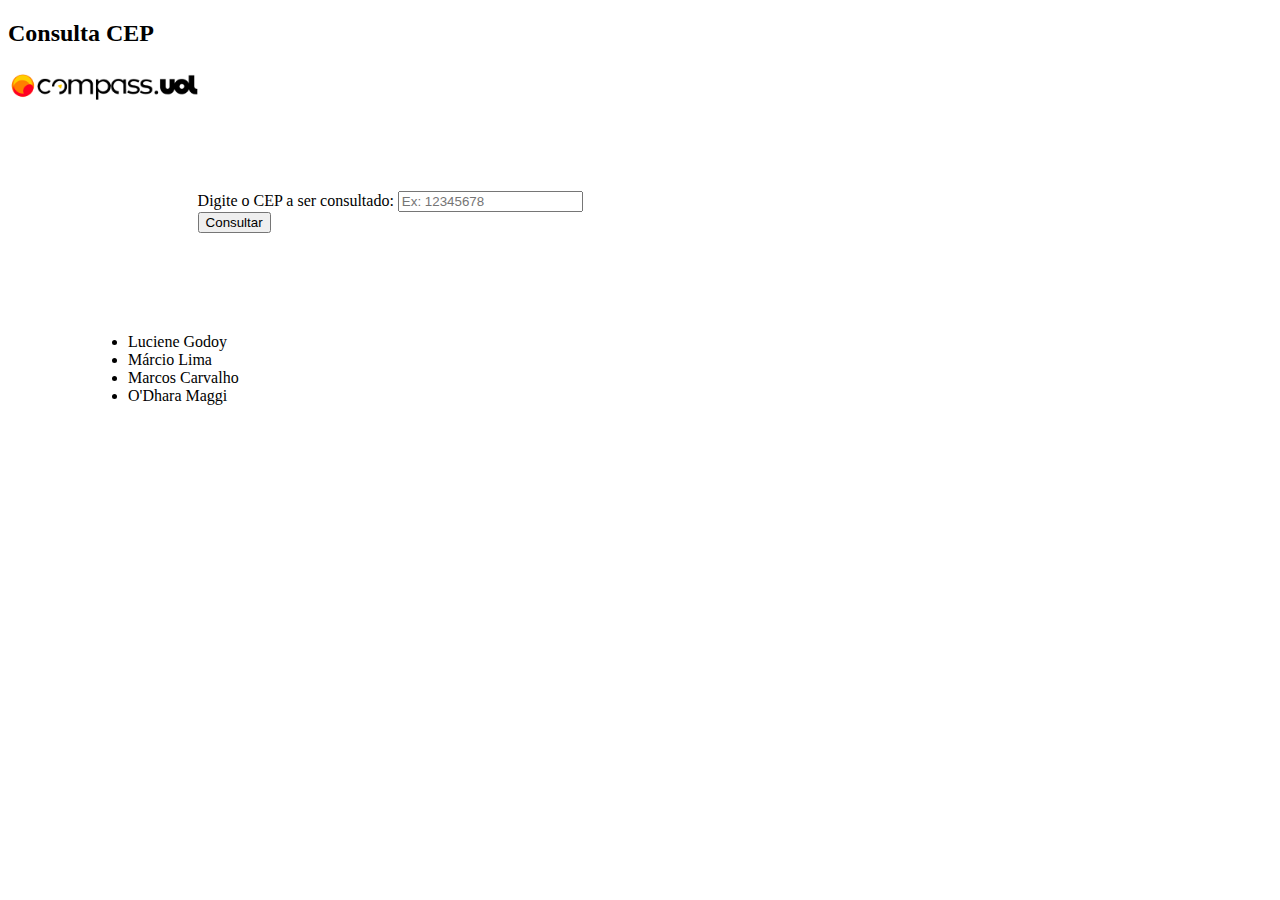
<file: public/index.html>
<!DOCTYPE html>
<html lang="en">
  <head>
    <meta charset="UTF-8">
    <title>Consulta de CEP</title>
    <link rel="stylesheet" href="styles.css">
    <link href="https://cdn.jsdelivr.net/npm/bootstrap@5.3.0-alpha2/dist/css/bootstrap.min.css" rel="stylesheet" integrity="sha384-aFq/bzH65dt+w6FI2ooMVUpc+21e0SRygnTpmBvdBgSdnuTN7QbdgL+OapgHtvPp" crossorigin="anonymous">
  </head>
  <body>
    <nav class="navbar">
      <div class="container">
        <h2 class="title">Consulta CEP</h2>
        <a class="navbar-brand" href="#">
          <img src="img/compasso-uol-256.png" alt="Logo" height="40" class="d-inline-block align-text-right">
        </a>
      </div>
    </nav>

    <div class="main">
      <label for="input-field" class="form-label">Digite o CEP a ser consultado:</label>
      <input type="text" id="input-field" name="input-field" class="form-control" placeholder="Ex: 12345678">
      <div class="mt-3">
        <button id="submit-button" class="btn btn-outline-success">Consultar</button>
      </div>
      <h6 id="result_cep" class="form-text mt-4"></h6>
    </div>
    <div>
      <ul class="list-unstyled list-name">
        <li>Luciene Godoy</li>
        <li>Márcio Lima</li>
        <li>Marcos Carvalho</li>
        <li>O'Dhara Maggi</li>
      </ul>
    </div>

      <script src="script.js"></script>
  </body>
</html>
</file>
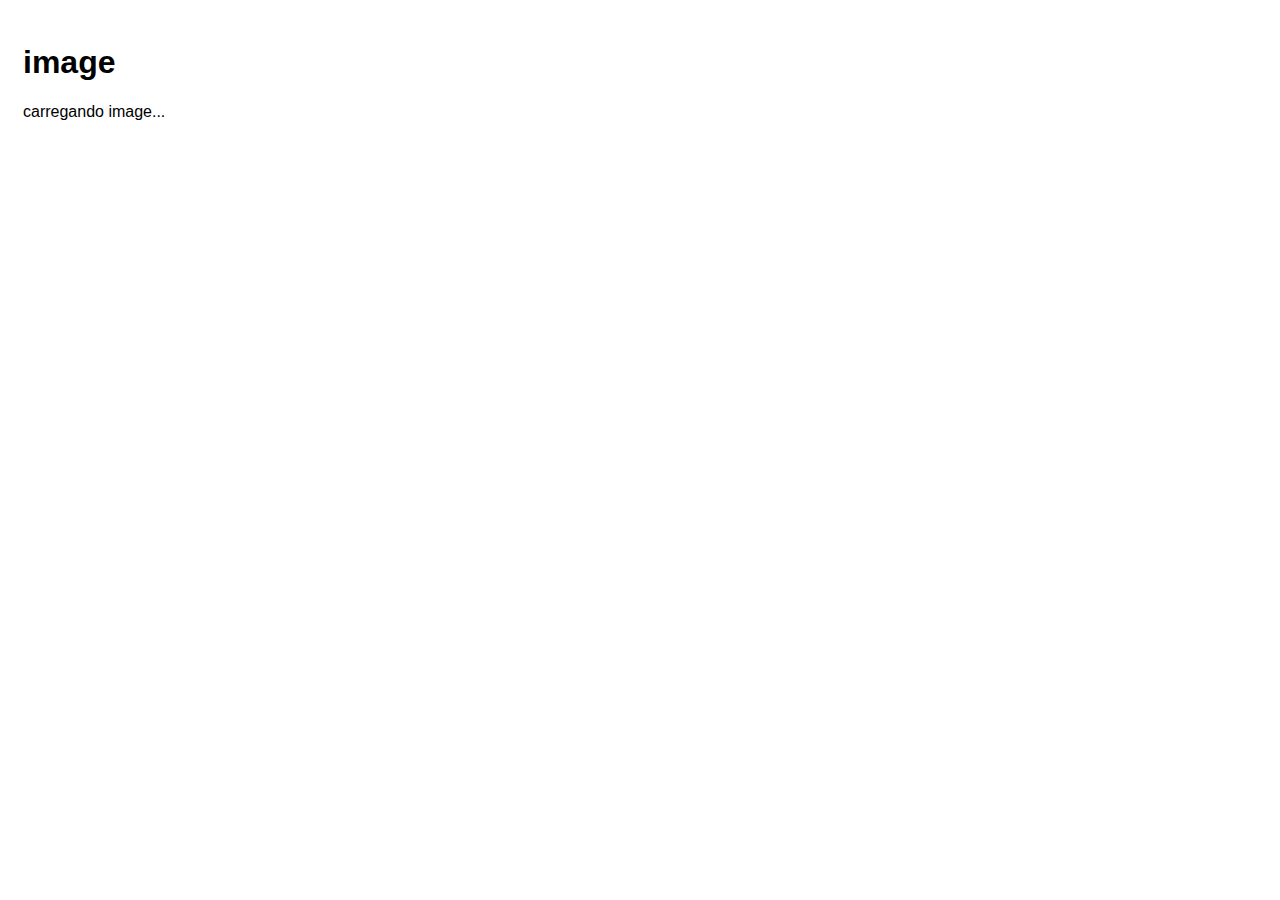
<file: src/index.html>
<!DOCTYPE html>
<html lang="en">
<head>
    <meta charset="UTF-8">
    <meta http-equiv="X-UA-Compatible" content="IE=edge">
    <meta name="viewport" content="width=device-width, initial-scale=1.0">
    <title>pesquisaImage</title>
    <link rel="stylesheet" href="page.css">
    <script src="main.js" defer></script>
</head>
<body>
    <h1>image</h1>
    <p id="loanding...">carregando image...</p>
    <div id="imagens"></div>
</body>
</html>
</file>
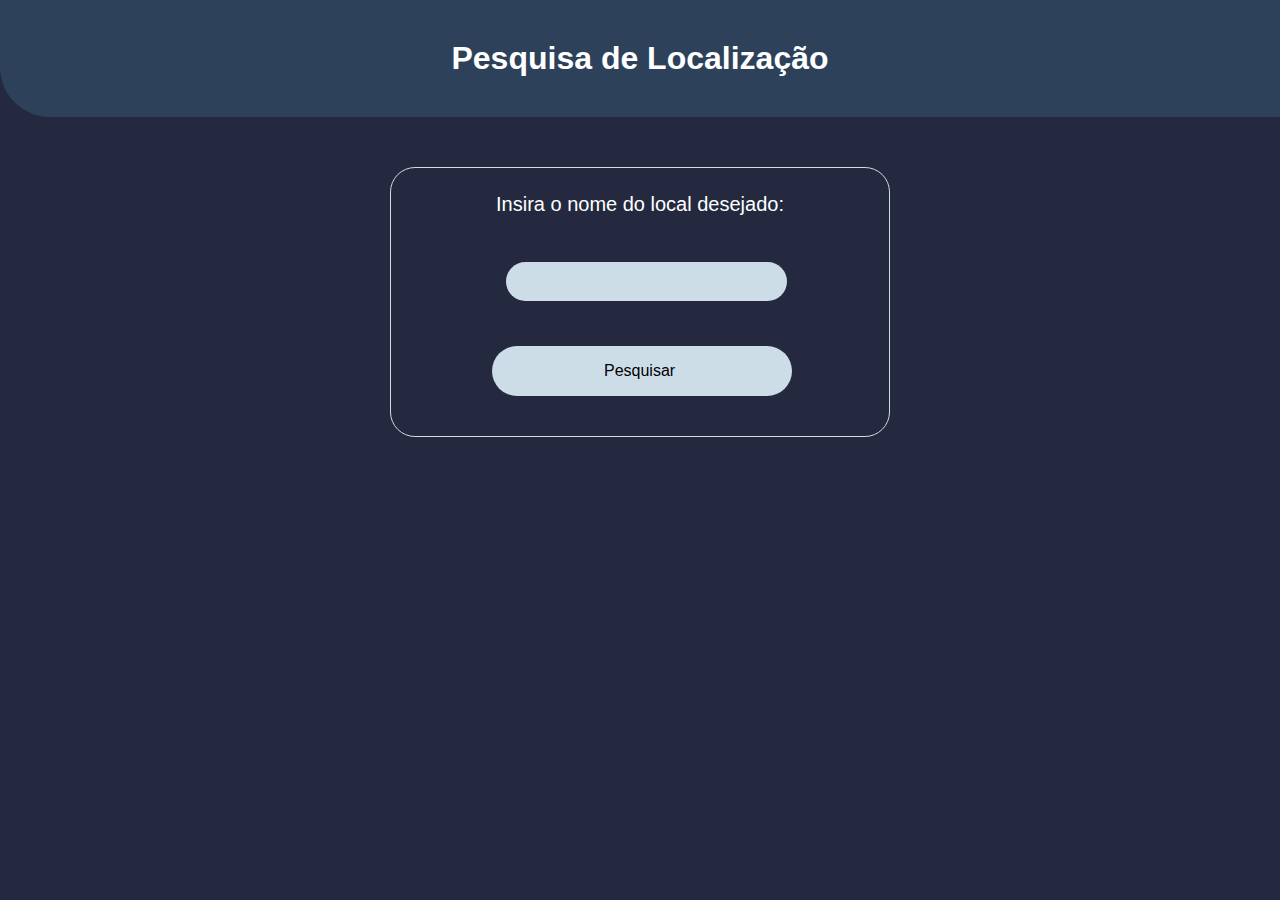
<file: local_index.html>
<!DOCTYPE html>
<html lang="pt-br">

<head>
    <meta charset="UTF-8">
    <meta http-equiv="X-UA-Compatible" content="IE=edge">
    <meta name="viewport" content="width=device-width, initial-scale=1.0">
    <title>Projeto Grupo 4 - Sprint 4</title>

    <style>
        /* RESET */
        * {
            margin: 0;
            padding: 0;
            box-sizing: border-box;
            font-family: Arial, Helvetica, sans-serif;
        }

        /* GERAL */
        body {
            background-color: #242940;
            color: #FFF;
        }

        #main-title {
            padding: 40px 0;
            text-align: center;
            background-color: #2D425A;
            border-bottom-left-radius: 50px;
        }

        /* MAIN CONTAINER */
        #main-container {
            width: 500px;
            margin: 50px auto;
            border: 1px solid #CDDDE8;
            padding: 25px;
            border-radius: 25px;
        }

        #sub-title {
            text-align: center;
            margin-bottom: 25px;
            font-size: 20px;
        }

        /* INPUT CONTAINER */
        #input-container {
            display: flex;
            align-items: center;
            margin: 40px 90px;
            width: 300px;
            height: 50px;
        }

        .search-inpt {
            border-radius: 25px;
            background-color: #CDDDE8;
            border: 2px solid transparent;
            text-align: left;
            padding: 10px 50px 10px 50px;
            color: #000;
        }

        /* BUTTON CONTAINER */
        #btn-container button {
            display: flex;
            align-items: center;
            margin: 15px 76px;
            width: 300px;
            height: 50px;
            border-radius: 25px;
            background-color: #CDDDE8;
            border: 2px solid transparent;
            text-align: left;
            padding-left: 5px;
            color: #000;
            cursor: pointer;
            transition: .5s;
        }

        #btn-hover:hover {
            background-color: #E78230;
            color: #FFF;
        }

        .btn-text {
            flex: 1 1 0;
            margin-left: 105px;
            font-size: 16px;
        }

        /* MOBILE */
        @media(max-width: 450px) {

            #quizz-container {
                border: none;
                width: 100%;
            }

            #answers-box button {
                width: 100%;
            }

            #score-container {
                width: 90%;
            }
        }

        #result-container {
            margin: 50px auto;
            padding: 25px;
            border-radius: 25px;
            border: 1px solid #CDDDE8;
            background-color: #2D425A;
            text-align: center;
            display: none;
        }

        #result-container {
            color: red;
            max-width: fit-content;
            margin: 50px auto;
            padding: 25px;
            border-radius: 25px;
            border: 1px solid #CDDDE8;
            background-color: #2D425A;
            text-align: center;
            display: none;
        }

        #result-container h2 {
            color: #FFF;
            font-size: 24px;
            margin-bottom: 10px;
        }

        #result-container p {
            color: #FFF;
            font-size: 18px;
            margin-bottom: 5px;
        }

    </style>

</head>

<body>
    <h1 id="main-title">Pesquisa de Localização</h1>

    <!-- MAIN CONTAINER -->
    <div id="main-container">
        <p id="sub-title">
            Insira o nome do local desejado:
        </p>

        <!-- INPUT CONTAINER -->
        <div id="input-container">
            <label for="User"></label>
            <input type="text" id="User" class="search-inpt" name="Name" />
        </div>

        <!-- BUTTON CONTAINER -->
        <div id="btn-container">
            <button id="btn-hover"><span class="btn-text">Pesquisar</span></button>
        </div>
    </div>

    <div id="result-container">
        <h2>Resultados:</h2>
        <p id="localidade"></p>
        <p id="endereco"></p>
        <p id="latitude"></p>
        <p id="longitude"></p>
    </div>
   

    <!-- SCRIPT SECTION -->
    <script>
    document.getElementById("btn-hover").addEventListener("click", function() {
        const localidade = document.getElementById("User").value;

        // Faz uma requisição HTTP para a API Lambda passando o valor da localidade
        const xhttp = new XMLHttpRequest();
        xhttp.onreadystatechange = function() {
            if (this.readyState == 4 && this.status == 200) {
                // Exibe a resposta da API na console do navegador
                console.log(this.responseText);

                // Obter o elemento que contém o resultado
                const resultContainer = document.getElementById("result-container");

                // Exibir as informações na página HTML
                const response = JSON.parse(this.responseText);
                document.getElementById("localidade").textContent = "Localidade: " + response.localidade;
                document.getElementById("endereco").textContent = "Endereço: " + response.endereco;
                document.getElementById("latitude").textContent = "Latitude: " + response.latitude;
                document.getElementById("longitude").textContent = "Longitude: " + response.longitude;

                // Mostrar o contêiner de resultados
                resultContainer.style.display = "block";
            }
        };
        xhttp.open("GET", "https://h9tt9tr96l.execute-api.us-east-1.amazonaws.com/dev/?localidade=" + localidade, true);
        xhttp.send();
    });

    </script>
</body>

</html>
</file>
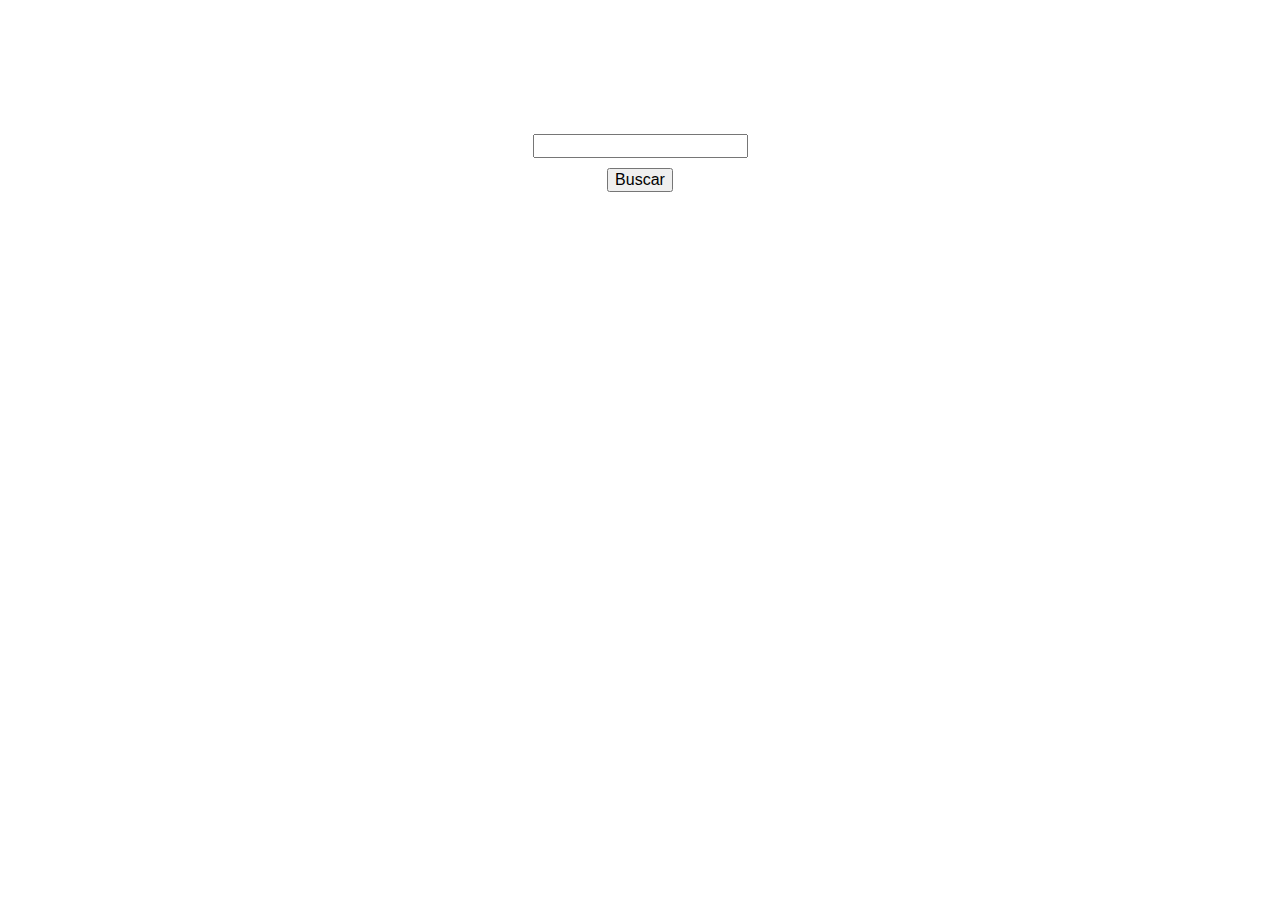
<file: src/prompt.html>
<!DOCTYPE html>
<html>
  <head>
    <title>Busca</title>
    <link rel="stylesheet" type="text/css" href="style.css">
  </head>
  <body>
    <input id="nameImagem" type="text">
    <button id="Busca">Buscar</button>
    <p id="result"></p>
  
    <script src="script.js"></script>
  </body>
</html>
</file>
<file: public/styles.css>
.main {
  max-width: 70%;
  margin: 0 auto;
  padding: 5rem;
}

#result_cep{
  font-family: Arial, Helvetica, sans-serif;
  font-size: 1.4rem;
  font-weight: 100;
  width: 60%;
}

.list-name{
  margin-left: 5rem;
  margin-top: -2rem;
}
</file>
<file: src/page.css>
* {
    font-family: Arial, Helvetica, sans-serif;
}

body {
    padding: 15px;
}

.hide {
    display: none;
}

a,
input[type="submit"] {
    background-color: #007bff;
    color: #fff;
    padding: 10 px 20px;
    border-radius: 5px;
    text-decoration: none;
    opacity: 0.7;
    font-size: 1em;
    border: none;
    cursor: pointer;
}

a:hover,
input[type="submit"]:hover {
    opacity: 1;
  }
  
  form {
    width: 300px;
  }
  
  form div {
    display: flex;
    flex-direction: column;
    margin-bottom: 0.5em;
  }
  
  form label {
    font-weight: bold;
    margin-bottom: 0.3em;
  }
  
  form input,
  form textarea {
    padding: 5px;
  }
</file>
<file: src/style.css>
body {
    display: flex;
    flex-direction: column;
    align-items: center;
    justify-content: center;
    height: 40vh;
  }
  
  input, button {
    margin-bottom: 10px;
    font-size: 16px;
  }
  
  #result {
    font-size: 20px;
    font-weight: bold;
  }
</file>
